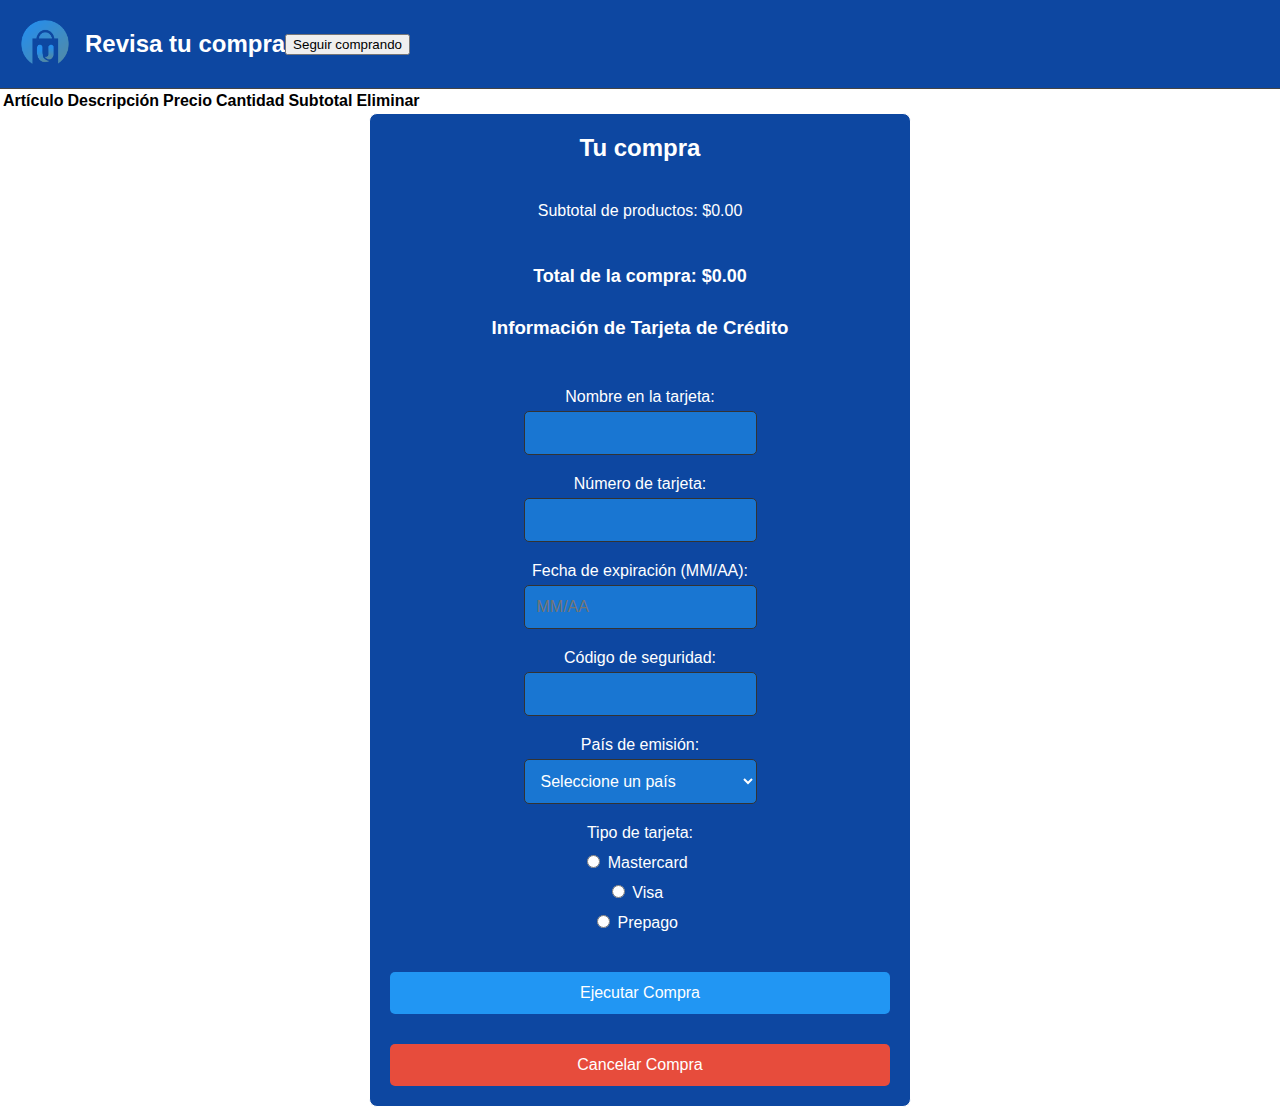
<file: paginas/CARRITO.html>
<!DOCTYPE html>
<html lang="es">
  <head>
    <meta charset="UTF-8" />
    <meta name="viewport" content="width=device-width, initial-scale=1.0" />
    <title>Carrito</title>
    <link rel="stylesheet" href="styles.css" />
  </head>
  <body>
    <header>
      <div class="logo-titulo-container">
        <img src="/images-20241113T182620Z-001/images/logo.png" alt="Logo" class="logo" />
      <h1>Revisa tu compra</h1>
      <button onclick="window.location.href='INICIO.html'">
        Seguir comprando
      </button>
    </header>

    <main class="contenedor-carrito">
      <section class="carrito-seccion">
        <table>
          <thead>
            <tr>
              <th>Artículo</th>
              <th>Descripción</th>
              <th>Precio</th>
              <th>Cantidad</th>
              <th>Subtotal</th>
              <th>Eliminar</th>
            </tr>
          </thead>
          <tbody id="carritoItems">
          </tbody>
        </table>
      </section>
      <aside class="resumen-compra">
        <h2>Tu compra</h2>
        <p id="subtotalCompra">Subtotal de productos: $0.00</p>
        <p id="valorDomicilio">Valor del domicilio: $5000.00</p>
        <p id="totalCompraConDomicilio">
          Total de la compra (con domicilio): $0.00
        </p>

        <h3>Información de Tarjeta de Crédito</h3>
        <form id="tarjetaForm">
          <label for="nombreTarjeta">Nombre en la tarjeta:</label>
          <input type="text" id="nombreTarjeta" required />

          <label for="numeroTarjeta">Número de tarjeta:</label>
          <input type="text" id="numeroTarjeta" required />

          <label for="fechaExpiracion">Fecha de expiración (MM/AA):</label>
          <input
            type="text"
            id="fechaExpiracion"
            placeholder="MM/AA"
            required
          />

          <label for="codigoSeguridad">Código de seguridad:</label>
          <div class="input-group">
            <input
              type="password"
              id="codigoSeguridad"
              maxlength="3"
              required
            />
          </div>

          <label for="paisEmision">País de emisión:</label>
          <select id="paisEmision" required>
            <option value="">Seleccione un país</option>
            <option value="Uruguay">Uruguay</option>
            <option value="Estados Unidos">Estados Unidos</option>
            <option value="Colombia">Colombia</option>
            <option value="Argentina">Argentina</option>
            <option value="Chile">Chile</option>
            <option value="Perú">Perú</option>
            <option value="España">España</option>
            <option value="Brasil">Brasil</option>
           
            <option value="México">México</option>

          </select>

          <label>Tipo de tarjeta:</label>
          <div class="tipo-tarjeta">
            <label
              ><input
                type="radio"
                name="tipoTarjeta"
                value="Mastercard"
                required
              />
              Mastercard</label
            >
            <label
              ><input type="radio" name="tipoTarjeta" value="Visa" required />
              Visa</label
            >
            <label
              ><input
                type="radio"
                name="tipoTarjeta"
                value="Prepago"
                required
              />
              Prepago</label
            >
          </div>
        </form>

        <button id="ejecutarCompra">Ejecutar Compra</button>
        <button id="cancelarCompra" onclick="window.location.href='INICIO.html'">
          Cancelar Compra
        </button>
      </aside>
    </main>

    <script src="/javascrip/articulos.js"></script>
    <script src="/javascrip/carrito.js"></script>
  </body>
</html>
</file>
<file: paginas/styles.css>
/* Estilos generales */
body {
  font-family: 'Segoe UI', Tahoma, Geneva, Verdana, sans-serif;
  margin: 0;
  padding: 0;
  text-align: center;
  background-color: #ffffff;
  background-image: url("https://img.freepik.com/foto-gratis/fondo-abstracto-3d-particulas-que-fluye_1048-11869.jpg?t=st=1731535016~exp=1731538616~hmac=b773965d8bd24baf67d67543505f1eef3ac13ffb2973da4a1053d6ff16ebab04&w=900");
  background-size: cover;
  color: #000000;
}

/* Header */
header {
  display: flex;
  justify-content: space-between;
  align-items: center;
  padding: 20px;
  background-color: #0d47a1; /* Azul */
  border-bottom: 1px solid #444;
}

.logo-titulo-container {
  display: flex;
  align-items: center;
}

.logo {
  width: 50px;
  height: auto;
  margin-right: 15px;
}

header h1 {
  color: #ffffff;
  margin: 0;
  font-size: 24px;
}
header h2 {
  color: #ffffff;
  margin: 0;
  font-size: 24px;
}
/* Filtros en disposición horizontal */
.filtros {
  display: flex;
  flex-wrap: wrap;
  gap: 15px;
  padding: 20px;
  background-color: #1e1e1e;
  border: 1px solid #444;
  border-radius: 8px;
  box-shadow: 0 4px 8px rgba(0, 0, 0, 0.2);
}

.filtros h2 {
  font-size: 22px;
  margin-bottom: 10px;
  color: #00bcd4; /* Azul claro */
}

.filtros label,
.filtros select,
.filtros button {
  display: inline-block;
  padding: 10px;
  margin-top: 10px;
  border-radius: 5px;
  border: 1px solid #444;
  font-size: 16px;
  background-color: #333;
  color: #fff;
}

.filtros button {
  background-color: #00bcd4;
  color: white;
  cursor: pointer;
  transition: background-color 0.3s ease;
}

.filtros button:hover {
  background-color: #0097a7;
}

/* Productos */
.productos-lista {
  display: flex;
  flex-wrap: wrap;
  gap: 20px;
  flex: 2;
  padding-right: 320px; /* Deja espacio suficiente para el detalle del producto */
}

.producto {
  border: 1px solid #ddd;
  padding: 10px;
  width: 200px;
  text-align: center;
  background-color: #fff;
  border-radius: 8px;
  box-shadow: 0 4px 8px rgba(0, 0, 0, 0.1);
}

.producto img {
  width: 100%;
  height: 180px;
  object-fit: contain;
  margin-bottom: 10px;
}

.producto h3 {
  font-size: 18px;
  margin-bottom: 5px;
}

.producto p {
  font-size: 14px;
  color: #747474;
}

.producto button {
  background-color: #00bcd4;
  color: white;
  padding: 8px 16px;
  border: none;
  cursor: pointer;
  border-radius: 5px;
  transition: background-color 0.3s ease;
}

.producto button:hover {
  background-color: #0097a7;
}

/* Detalle del Producto */
.detalle-producto {
  width: 300px;
  padding: 15px;
  border: 1px solid #ddd;
  background-color: #f9f9f9;
  border-radius: 8px;
  box-shadow: 0 4px 8px rgba(0, 0, 0, 0.1);
  position: fixed;
  right: 20px; /* Fijo en la parte derecha */
  top: 100px; /* Ajustado un poco hacia abajo */
  z-index: 10; /* Para asegurarse de que quede sobre otros elementos */
}

.detalle-producto h2 {
  font-size: 20px;
  margin-bottom: 10px;
}

#detalleContenido img {
  width: 100%;
  margin-bottom: 10px;
}

#agregarAlCarritoDetalle {
  background-color: #00bcd4;
  color: white;
  padding: 10px;
  border: none;
  cursor: pointer;
  transition: background-color 0.3s ease;
}

#agregarAlCarritoDetalle:hover {
  background-color: #0097a7;
}

/* Responsive */
@media (max-width: 768px) {
  .filtros {
    flex-direction: column;
  }

  .contenedor {
    flex-direction: column;
  }

  .productos-lista {
    flex-direction: column;
    align-items: center;
    padding-right: 0; /* Elimina el padding en pantallas pequeñas */
  }

  .producto {
    width: 90%;
    margin-bottom: 20px;
  }

  .detalle-producto {
    width: 90%;
    margin: 0 auto;
    position: relative; /* Asegura que no quede fija en pantallas pequeñas */
    top: 0;
    right: 0;
  }
}
/* Estilos del resumen de la compra */
.resumen-compra {
  flex: 1;
  border: 1px solid #ffffff;
  padding: 20px;
  margin-left: 20px;
  background-color: #0d47a1; /* Fondo azul */
  border-radius: 8px;
  color: #fff; /* Color del texto */
  display: flex;
  flex-direction: column;
  gap: 20px;
}

.resumen-compra h2{
  margin-top: 0;
  color: #fff;
}

.resumen-compra h3 {
  margin-top: 0;
  color: #fff;
}

#subtotalCompra{
  margin-top: 0;
  color: #fff;
}
#totalCompraConDomicilio {
  font-size: 18px;
  margin: 10px 0;
  color: #fff;
  font-weight: bold;
}

/* Estilos del formulario */
form label {
  display: block;
  margin: 10px 0 5px;
  color: #fff;
}

form input[type="text"],
form input[type="password"],
form select {
  width: 100%;
  padding: 12px;
  margin-bottom: 10px;
  border: 1px solid #333; /* Borde más claro para los campos de entrada */
  border-radius: 5px;
  font-size: 16px;
  background-color: #1976d2; /* Fondo azul de los campos */
  color: #fff; /* Color del texto dentro de los campos */
  box-sizing: border-box;
}

form input[type="text"]:focus,
form input[type="password"]:focus,
form select:focus {
  border-color: #64b5f6; /* Cambio de color en el borde cuando está enfocado */
  outline: none; /* Elimina el borde por defecto */
}

.tipo-tarjeta {
  margin-bottom: 10px;
}

.tipo-tarjeta label {
  margin-right: 10px;
  color: #fff;
}

/* Botones de la compra */
#ejecutarCompra,
#cancelarCompra {
  width: 100%;
  padding: 12px;
  background-color: #2196f3; /* Fondo azul para los botones */
  color: #fff;
  border: none;
  cursor: pointer;
  font-size: 16px;
  border-radius: 5px;
  transition: background-color 0.3s ease;
  box-sizing: border-box;
  margin-top: 10px;
}

#ejecutarCompra:hover,
#cancelarCompra:hover {
  background-color: #1976d2; /* Fondo azul más oscuro al hacer hover */
}

/* Asegurando que los elementos no se desborden ni superpongan */
form,
.resumen-compra {
  max-width: 500px; /* Controlamos el ancho para que no se estiren demasiado */
  margin: 0 auto; /* Centra los contenedores */
  }


@media (max-width: 768px) {
  .resumen-compra {
    max-width: 100%;
    margin-left: 0;
  }

  form {
    max-width: 100%;
  }
}
#cancelarCompra {
  background-color: #e74c3c;
}
</file>
